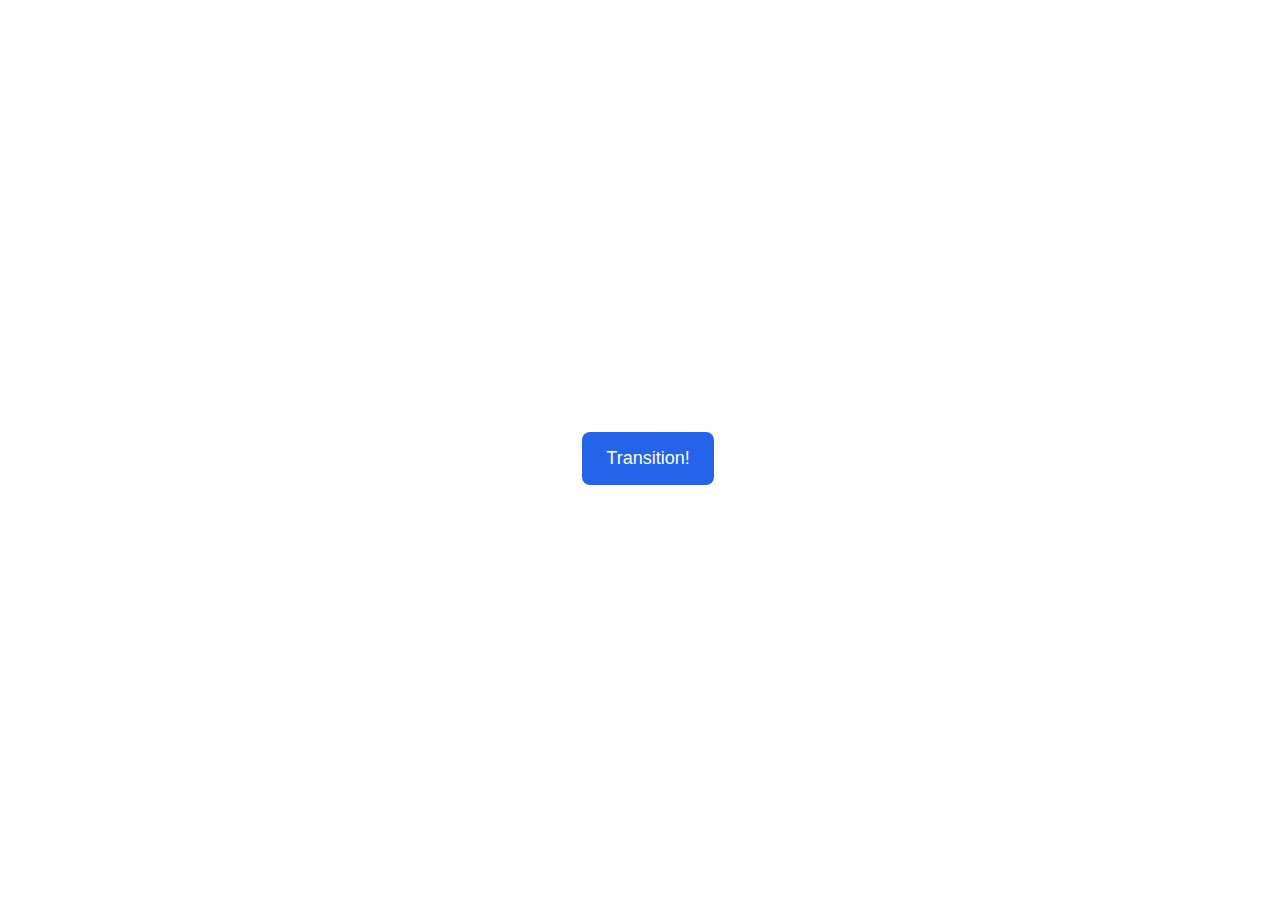
<file: animation/01-button-hover/index.html>
<!DOCTYPE html>
<html lang="en">
  <head>
    <meta charset="UTF-8" />
    <meta http-equiv="X-UA-Compatible" content="IE=edge" />
    <meta name="viewport" content="width=device-width, initial-scale=1.0" />
    <title>Button Hover</title>
    <link rel="stylesheet" href="style.css" />
  </head>
  <body>
    <div id="transition-container">
      <button>Transition!</button>
    </div>
  </body>
</html>
</file>
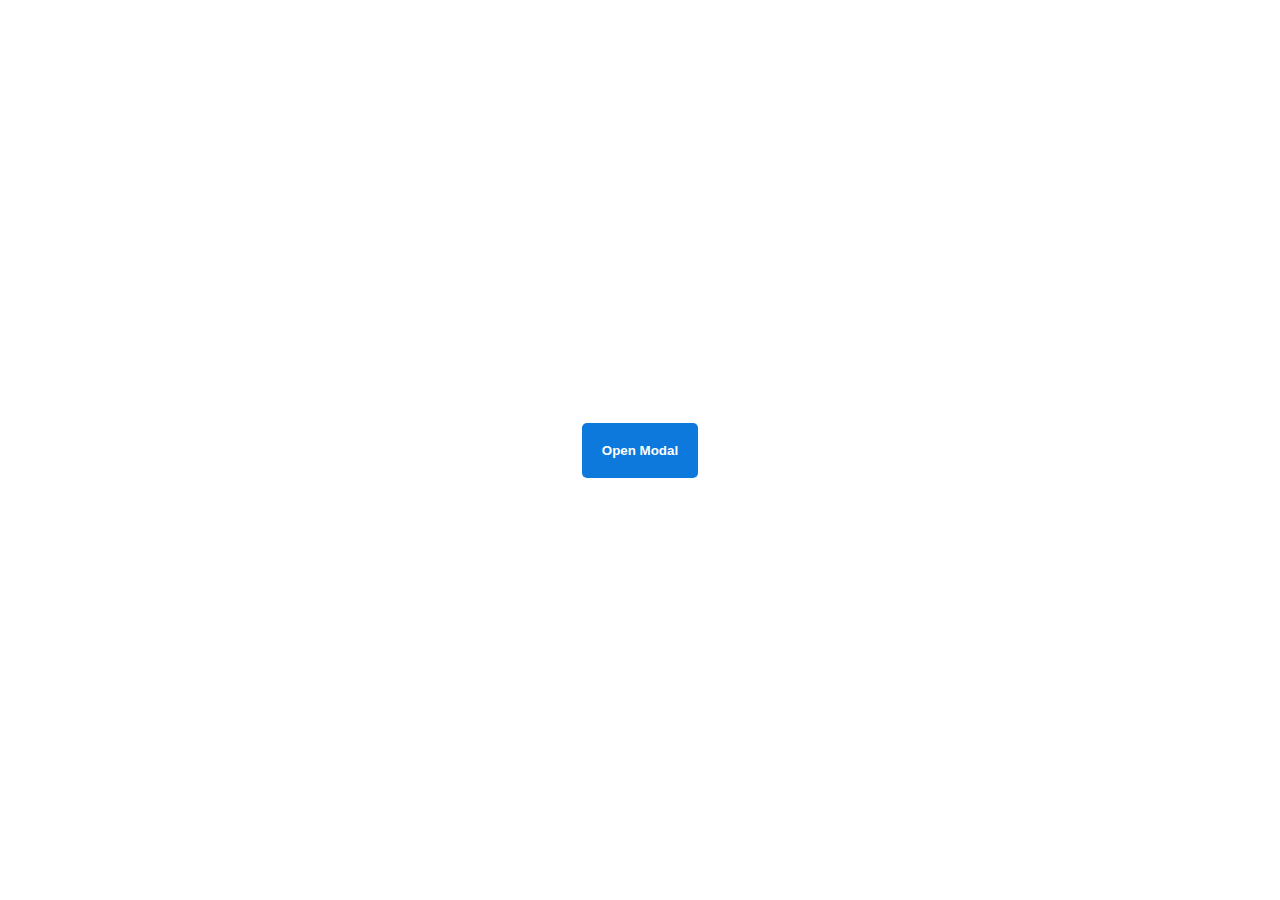
<file: animation/02-pop-up/index.html>
<!DOCTYPE html>
<html lang="en">
  <head>
    <meta charset="UTF-8" />
    <meta http-equiv="X-UA-Compatible" content="IE=edge" />
    <meta name="viewport" content="width=device-width, initial-scale=1.0" />
    <title>Popup</title>
    <link rel="stylesheet" href="style.css" />
  </head>
  <body>
    <div class="backdrop"></div>
    <div class="popup-modal">
      <h1>Look at me!</h1>
      <p>I'm a pop up dialog!</p>
      <button id="close-modal">Close Modal</button>
    </div>
    <div class="button-container">
      <button id="trigger-modal">Open Modal</button>
    </div>
    <script src="script.js"></script>
  </body>
</html>
</file>
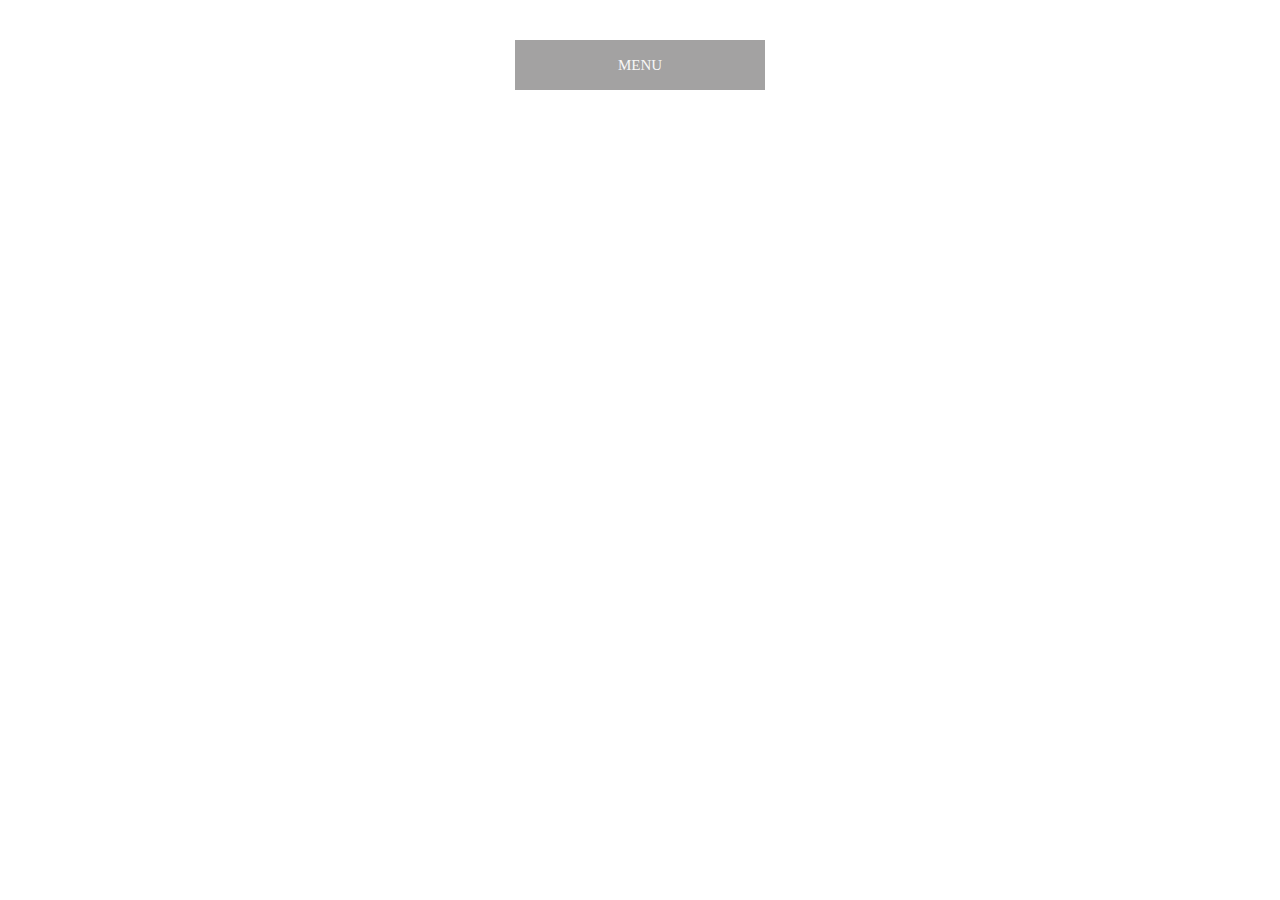
<file: animation/03-dropdown-menu/index.html>
<!DOCTYPE html>
<html lang="en">
  <head>
    <meta charset="UTF-8" />
    <meta http-equiv="X-UA-Compatible" content="IE=edge" />
    <meta name="viewport" content="width=device-width, initial-scale=1.0" />
    <title>Dropdown Menu</title>
    <link rel="stylesheet" href="style.css" />
  </head>
  <body>
    <div class="dropdown-container">
        <div class="menu-title">MENU</div>
        <ul class="dropdown-menu">
            <li>ITEM 1</li>
            <li>ITEM 2</li>
            <li>ITEM 3</li>
            <li>ITEM 4</li>
            <li>ITEM 5</li>
        </ul>
    </div>
    <script src="script.js"></script>
  </body>
</html>
</file>
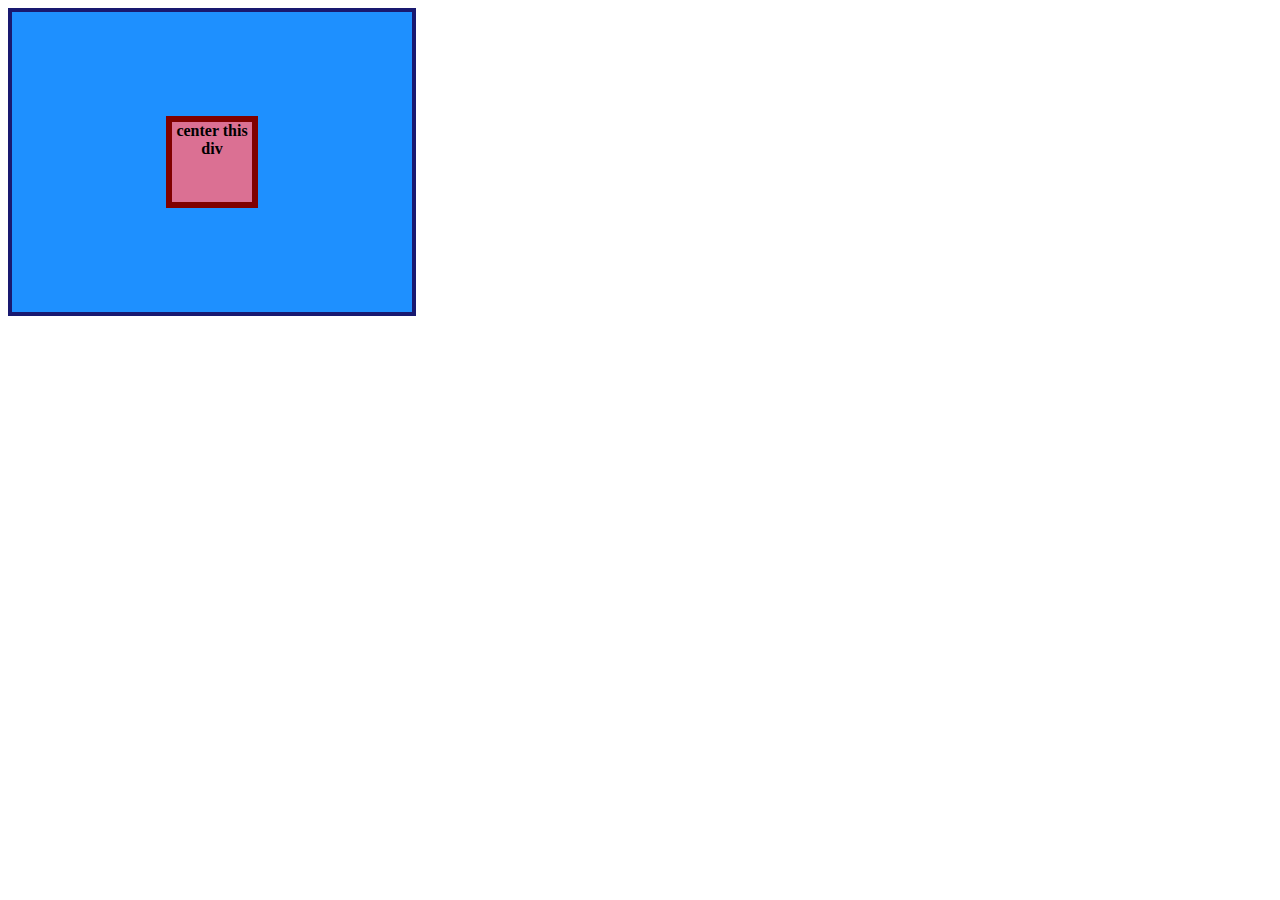
<file: flex/01-flex-center/index.html>
<!DOCTYPE html>
<html lang="en">
  <head>
    <meta charset="UTF-8">
    <meta http-equiv="X-UA-Compatible" content="IE=edge">
    <meta name="viewport" content="width=device-width, initial-scale=1.0">
    <title>CENTER THIS DIV</title>
    <link rel="stylesheet" href="style.css">
  </head>
  <body>
    <div class="container">
      <div class="box">center this div</div>
    </div>
  </body>
</html>
</file>
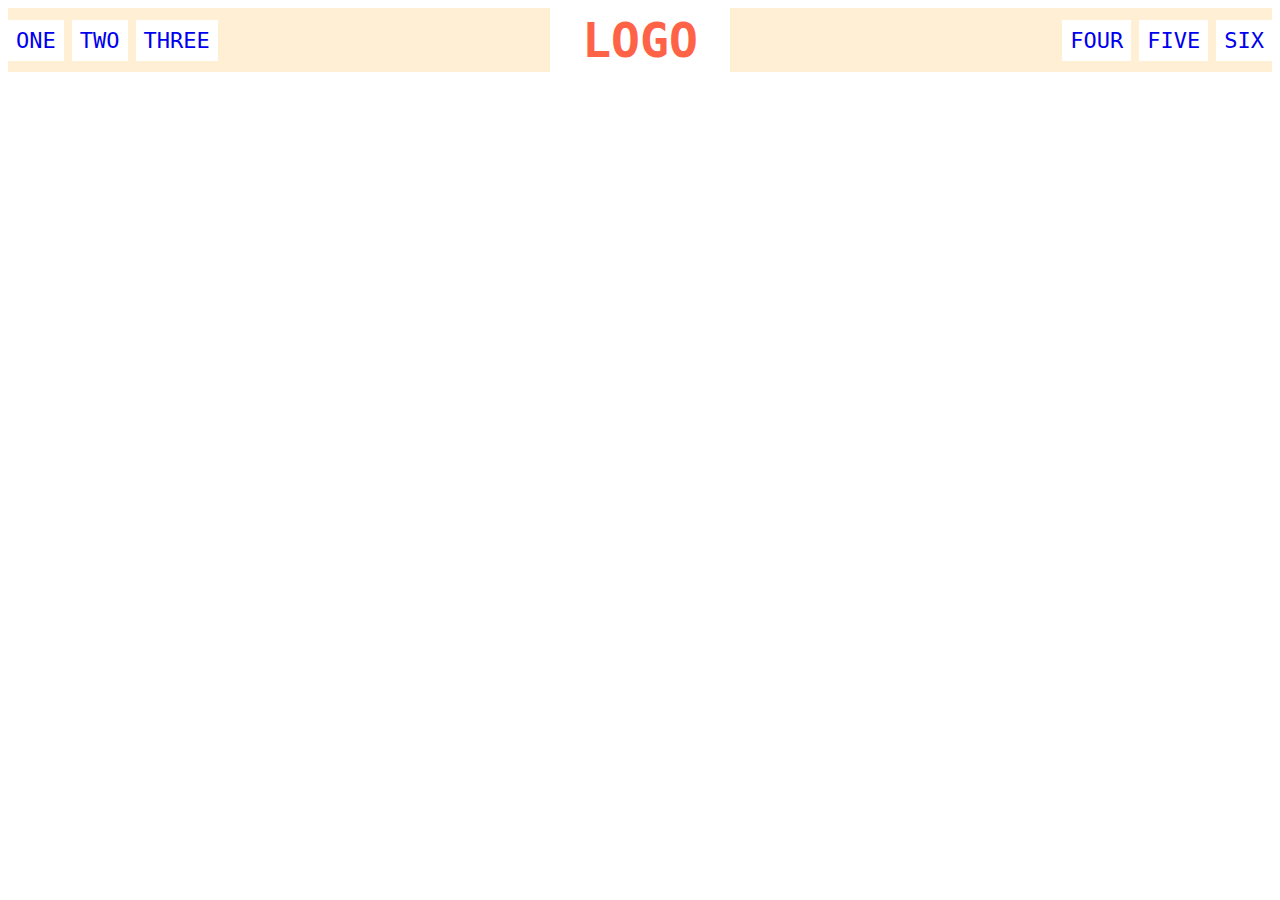
<file: flex/02-flex-header/index.html>
<!DOCTYPE html>
<html lang="en">
  <head>
    <meta charset="UTF-8">
    <meta http-equiv="X-UA-Compatible" content="IE=edge">
    <meta name="viewport" content="width=device-width, initial-scale=1.0">
    <title>Flex Header</title>
    <link rel="stylesheet" href="style.css">
  </head>
  <body>
    <div class="header">
      <div class="left-links">
        <ul>
          <li><a href="#">ONE</a></li>
          <li><a href="#">TWO</a></li>
          <li><a href="#">THREE</a></li>
        </ul>
      </div>
      <div class="logo">LOGO</div>
      <div class="right-links">
        <ul>
          <li><a href="#">FOUR</a></li>
          <li><a href="#">FIVE</a></li>
          <li><a href="#">SIX</a></li>
        </ul>
      </div>
    </div>
  </body>
</html>
</file>
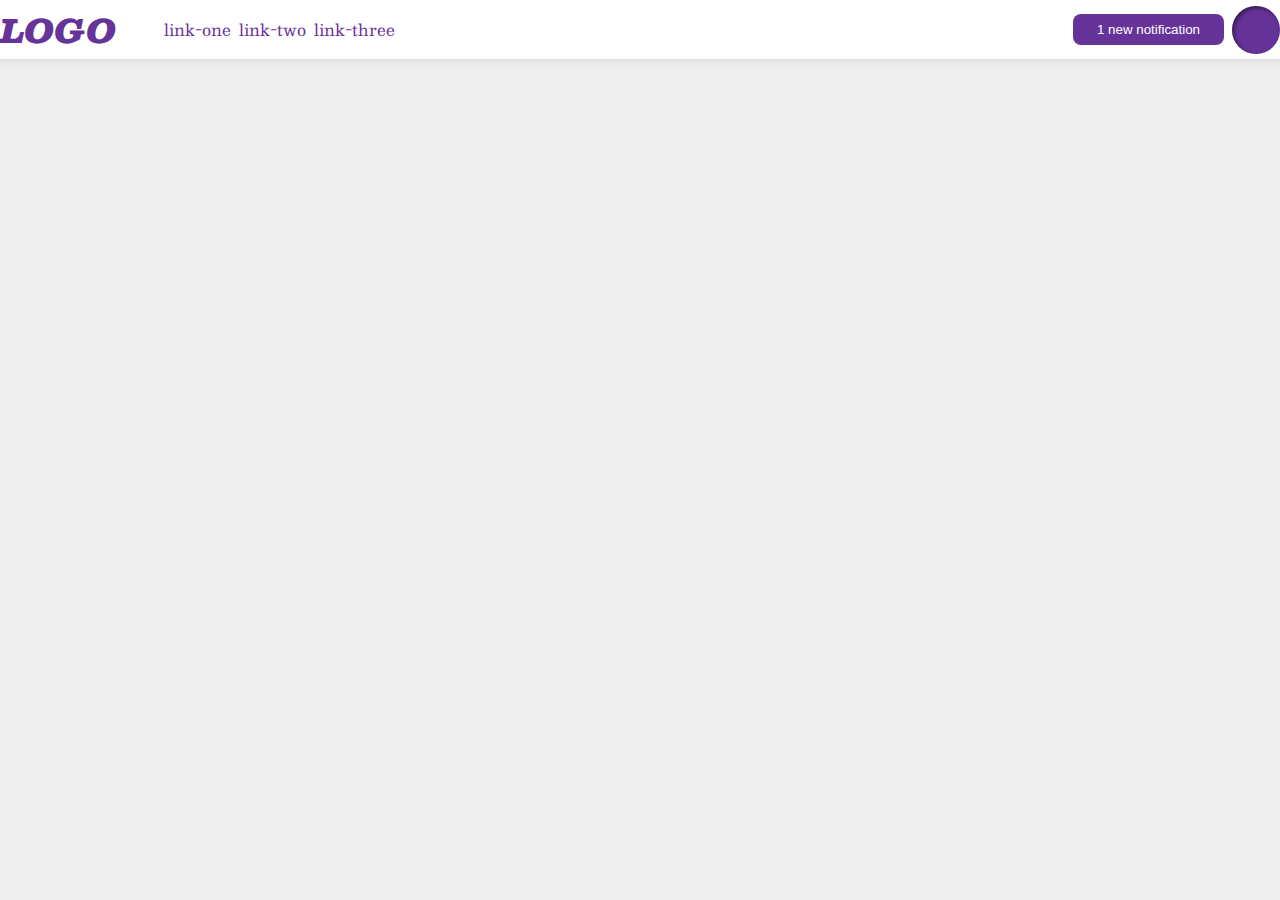
<file: flex/03-flex-header-2/index.html>
<!DOCTYPE html>
<html lang="en">
  <head>
    <meta charset="UTF-8">
    <meta http-equiv="X-UA-Compatible" content="IE=edge">
    <meta name="viewport" content="width=device-width, initial-scale=1.0">
    <title>Flex Header 2</title>
    <link rel="stylesheet" href="style.css">
  </head>
  <body>
    <div class="header">
      <div class="logo">
        LOGO
      </div>
      <ul class="links">
        <li><a href="google.com">link-one</a></li>
        <li><a href="google.com">link-two</a></li>
        <li><a href="google.com">link-three</a></li>
      </ul>
      <button class="notifications">
        1 new notification
      </button>
      <div class="profile-image"></div>
    </div>
  </body>
</html>
</file>
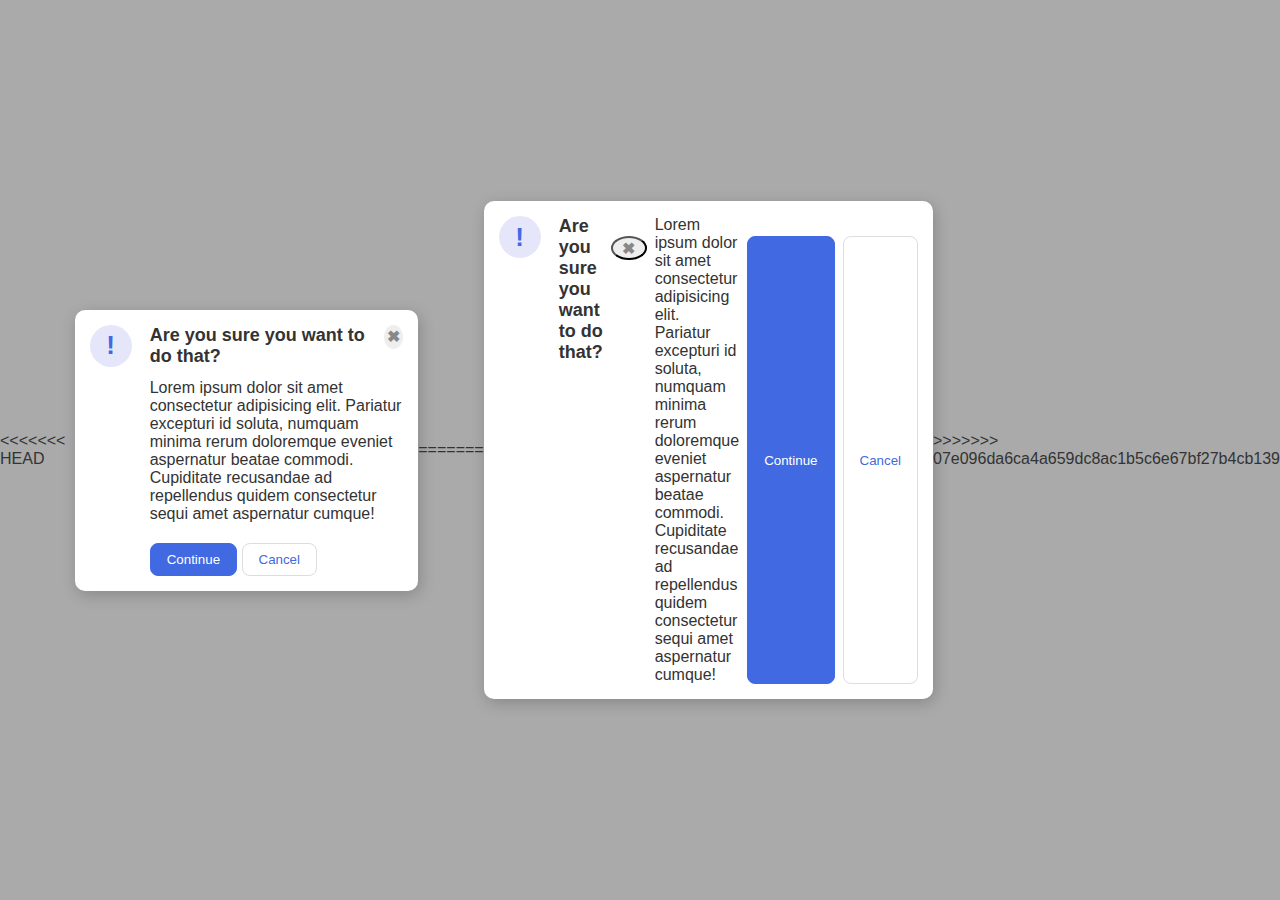
<file: flex/05-flex-modal/index.html>
<<<<<<< HEAD
<!DOCTYPE html>
<html lang="en">

<head>
  <meta charset="UTF-8">
  <meta http-equiv="X-UA-Compatible" content="IE=edge">
  <meta name="viewport" content="width=device-width, initial-scale=1.0">
  <link rel="stylesheet" href="style.css">
  <title>Modal</title>
</head>

<body>
  <div class="modal">
    <div class="icon">!</div>
    <div>
      <div class="top">
        <div class="header">Are you sure you want to do that?</div>
        <div class="close-button">✖</div>
      </div>
      <div class="text">Lorem ipsum dolor sit amet consectetur adipisicing elit. Pariatur excepturi id soluta, numquam
        minima rerum doloremque eveniet aspernatur beatae commodi. Cupiditate recusandae ad repellendus quidem
        consectetur sequi amet aspernatur cumque!</div>
      <button class="continue">Continue</button>
      <button class="cancel">Cancel</button>
    </div>
  </div>
</body>

=======
<!DOCTYPE html>
<html lang="en">
  <head>
    <meta charset="UTF-8">
    <meta http-equiv="X-UA-Compatible" content="IE=edge">
    <meta name="viewport" content="width=device-width, initial-scale=1.0">
    <link rel="stylesheet" href="style.css">
    <title>Modal</title>
  </head>
  <body>
    <div class="modal">
      <div class="icon">!</div>
      <div class="header">Are you sure you want to do that?</div>
      <button class="close-button">✖</button>
      <div class="text">Lorem ipsum dolor sit amet consectetur adipisicing elit. Pariatur excepturi id soluta, numquam minima rerum doloremque eveniet aspernatur beatae commodi. Cupiditate recusandae ad repellendus quidem consectetur sequi amet aspernatur cumque!</div>
      <button class="continue">Continue</button>
      <button class="cancel">Cancel</button>
    </div>
  </body>
>>>>>>> 07e096da6ca4a659dc8ac1b5c6e67bf27b4cb139
</html>
</file>
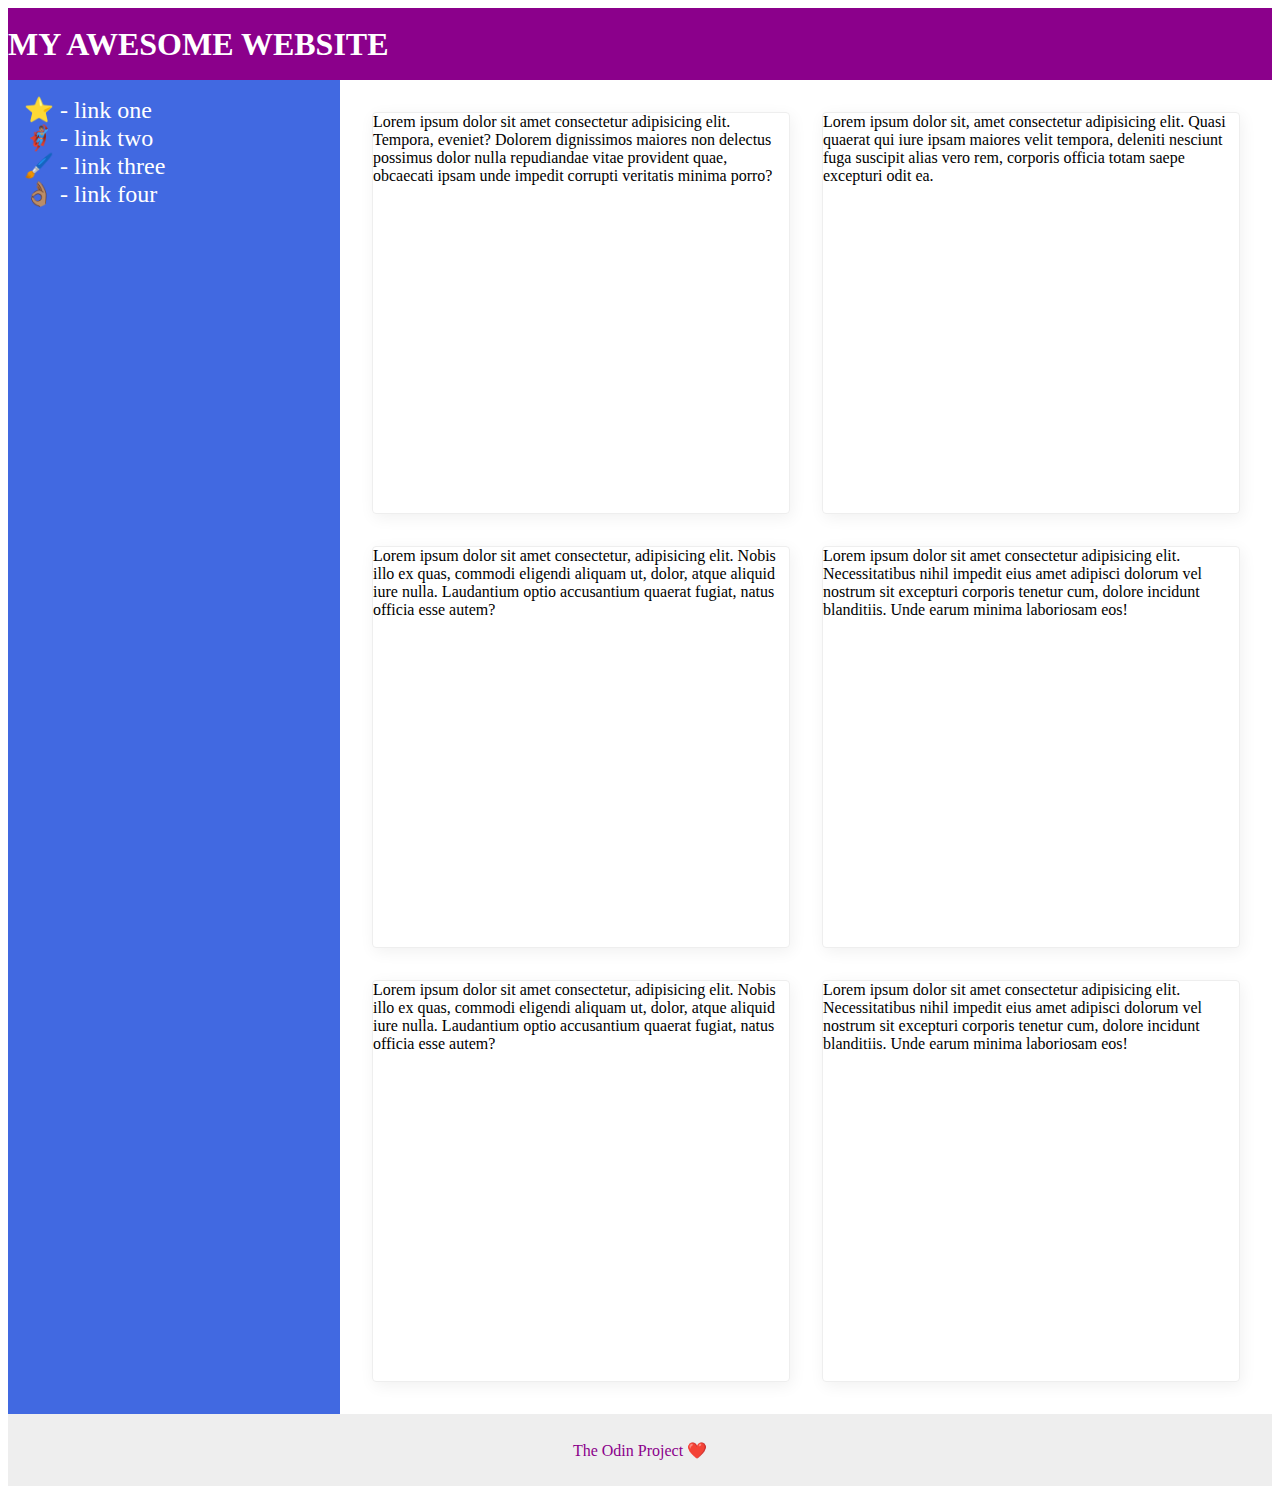
<file: flex/07-flex-layout-2/index.html>
<!DOCTYPE html>
<html lang="en">
  <head>
    <meta charset="UTF-8">
    <meta http-equiv="X-UA-Compatible" content="IE=edge">
    <meta name="viewport" content="width=device-width, initial-scale=1.0">
    <title>The Holy Grail</title>
    <link rel="stylesheet" href="style.css">
  </head>
  <body>
    <div class="header">
      MY AWESOME WEBSITE
    </div>
    <div class="content">
    <div class="sidebar">
      <ul>
        <li><a href="#">⭐ - link one</a></li>
        <li><a href="#">🦸🏽‍♂️ - link two</a></li>
        <li><a href="#">🖌️ - link three</a></li>
        <li><a href="#">👌🏽 - link four</a></li>
      </ul>
    </div>
    <div class="cards-container">
    <div class="card">Lorem ipsum dolor sit amet consectetur adipisicing elit. Tempora, eveniet? Dolorem dignissimos maiores non delectus possimus dolor nulla repudiandae vitae provident quae, obcaecati ipsam unde impedit corrupti veritatis minima porro?</div>
    <div class="card">Lorem ipsum dolor sit, amet consectetur adipisicing elit. Quasi quaerat qui iure ipsam maiores velit tempora, deleniti nesciunt fuga suscipit alias vero rem, corporis officia totam saepe excepturi odit ea.</div>
    <div class="card">Lorem ipsum dolor sit amet consectetur, adipisicing elit. Nobis illo ex quas, commodi eligendi aliquam ut, dolor, atque aliquid iure nulla. Laudantium optio accusantium quaerat fugiat, natus officia esse autem?</div>
    <div class="card">Lorem ipsum dolor sit amet consectetur adipisicing elit. Necessitatibus nihil impedit eius amet adipisci dolorum vel nostrum sit excepturi corporis tenetur cum, dolore incidunt blanditiis. Unde earum minima laboriosam eos!</div>
    <div class="card">Lorem ipsum dolor sit amet consectetur, adipisicing elit. Nobis illo ex quas, commodi eligendi aliquam ut, dolor, atque aliquid iure nulla. Laudantium optio accusantium quaerat fugiat, natus officia esse autem?</div>
    <div class="card">Lorem ipsum dolor sit amet consectetur adipisicing elit. Necessitatibus nihil impedit eius amet adipisci dolorum vel nostrum sit excepturi corporis tenetur cum, dolore incidunt blanditiis. Unde earum minima laboriosam eos!</div>
    </div>
  </div>
    <div class="footer">
      The Odin Project ❤️
    </div>
  </body>
</html>
</file>
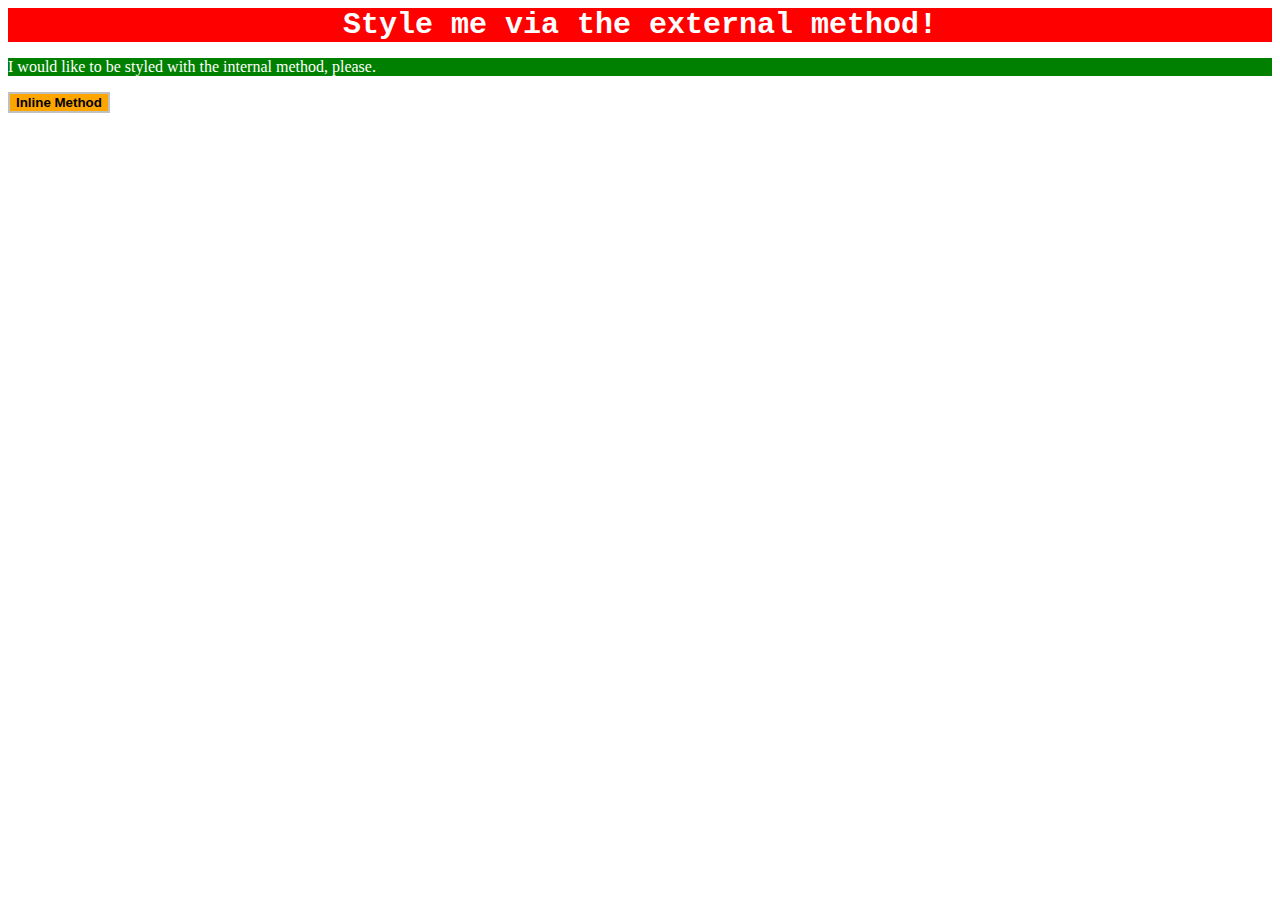
<file: foundations/01-css-methods/index.html>
<!DOCTYPE html>
<html lang="en">
  <head>
    <meta charset="UTF-8">
    <meta http-equiv="X-UA-Compatible" content="IE=edge">
    <meta name="viewport" content="width=device-width, initial-scale=1.0">
    <link rel="stylesheet" href="style.css">
    <title>Methods for Adding CSS</title>
    <style>
      p {
        background-color: green;
        color: white;
        width: auto;
      }
    </style>
  </head>
  <body>
    <div>Style me via the external method!</div>
    <p>I would like to be styled with the internal method, please.</p>
    <button style="background-color: orange; color: black; border: 2px solid silver; font-weight: 600;">Inline Method</button>
  </body>
</html>
</file>
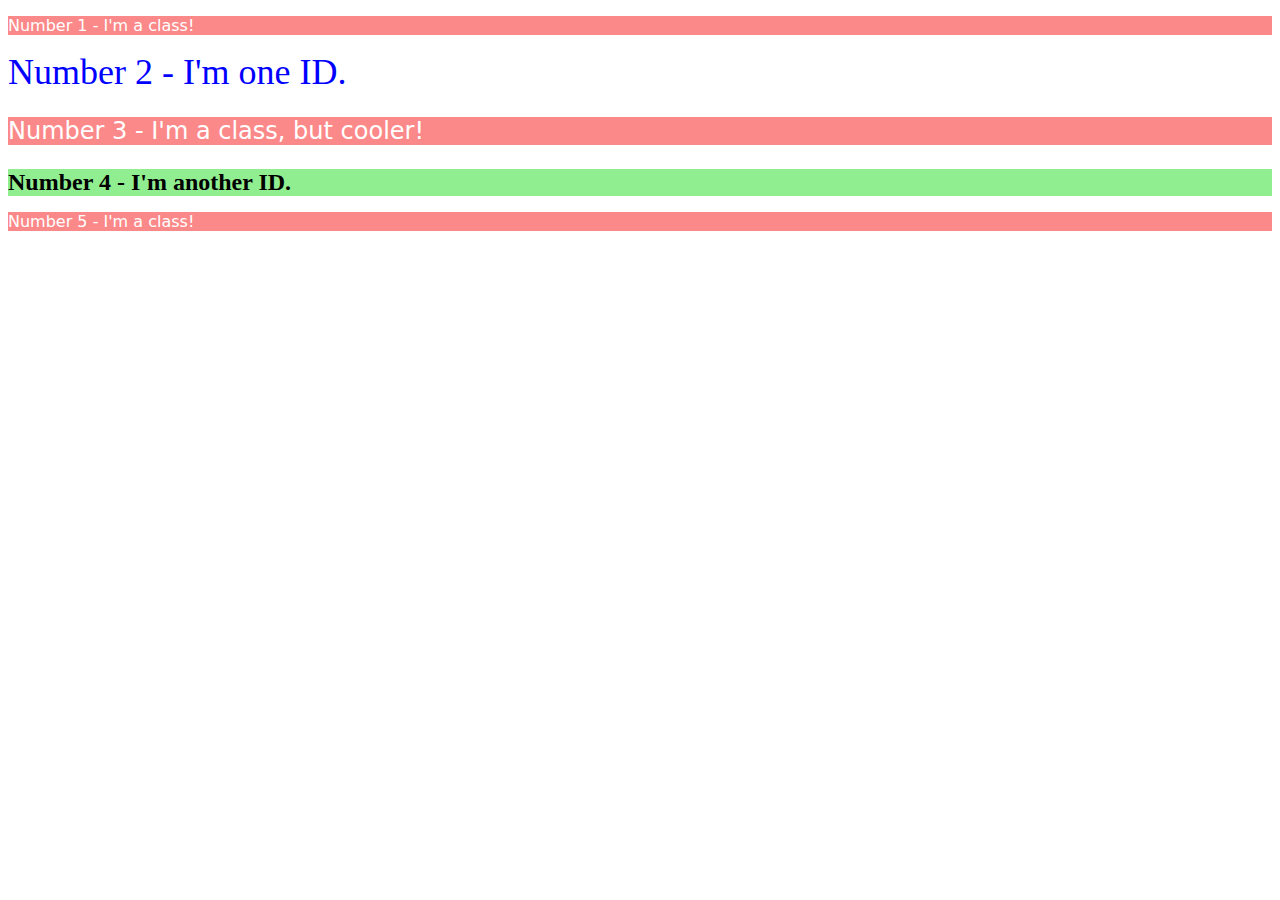
<file: foundations/02-class-id-selectors/index.html>
<!DOCTYPE html>
<html lang="en">
  <head>
    <meta charset="UTF-8">
    <meta http-equiv="X-UA-Compatible" content="IE=edge">
    <meta name="viewport" content="width=device-width, initial-scale=1.0">
    <title>Class and ID Selectors</title>
    <link rel="stylesheet" href="style.css">
  </head>
  <body>
    <p class="odd">Number 1 - I'm a class!</p>
    <div id="number2">Number 2 - I'm one ID.</div>
    <p class="odd cooler">Number 3 - I'm a class, but cooler!</p>
    <div id="number4">Number 4 - I'm another ID.</div>
    <p class="odd">Number 5 - I'm a class!</p>
  </body>
</html>
</file>
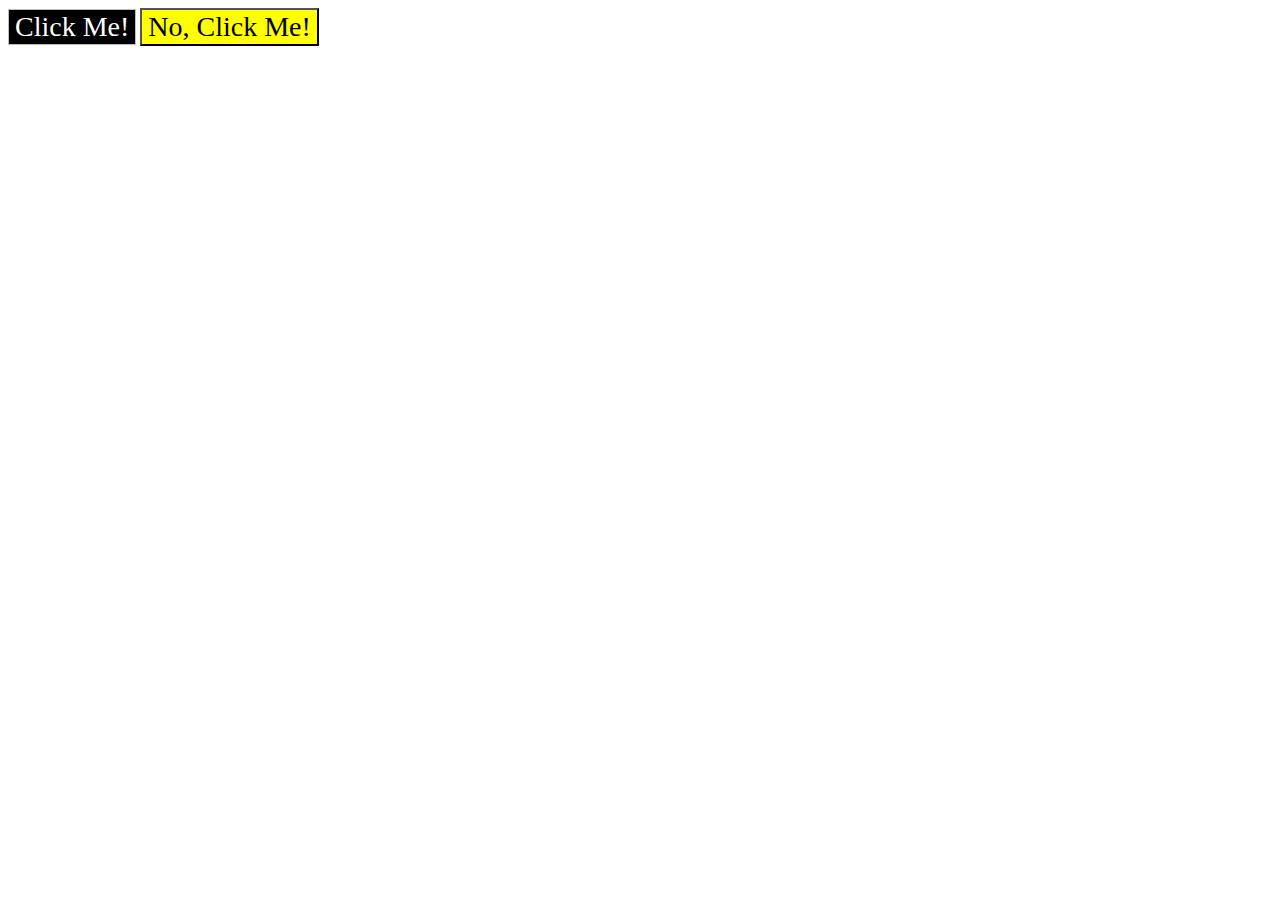
<file: foundations/03-grouping-selectors/index.html>
<!DOCTYPE html>
<html lang="en">
  <head>
    <meta charset="UTF-8">
    <meta http-equiv="X-UA-Compatible" content="IE=edge">
    <meta name="viewport" content="width=device-width, initial-scale=1.0">
    <title>Grouping Selectors</title>
    <link rel="stylesheet" href="style.css">
  </head>
  <body>
    <button class="first-elem">Click Me!</button>
    <button class="second-elem">No, Click Me!</button>
  </body>
</html>
</file>
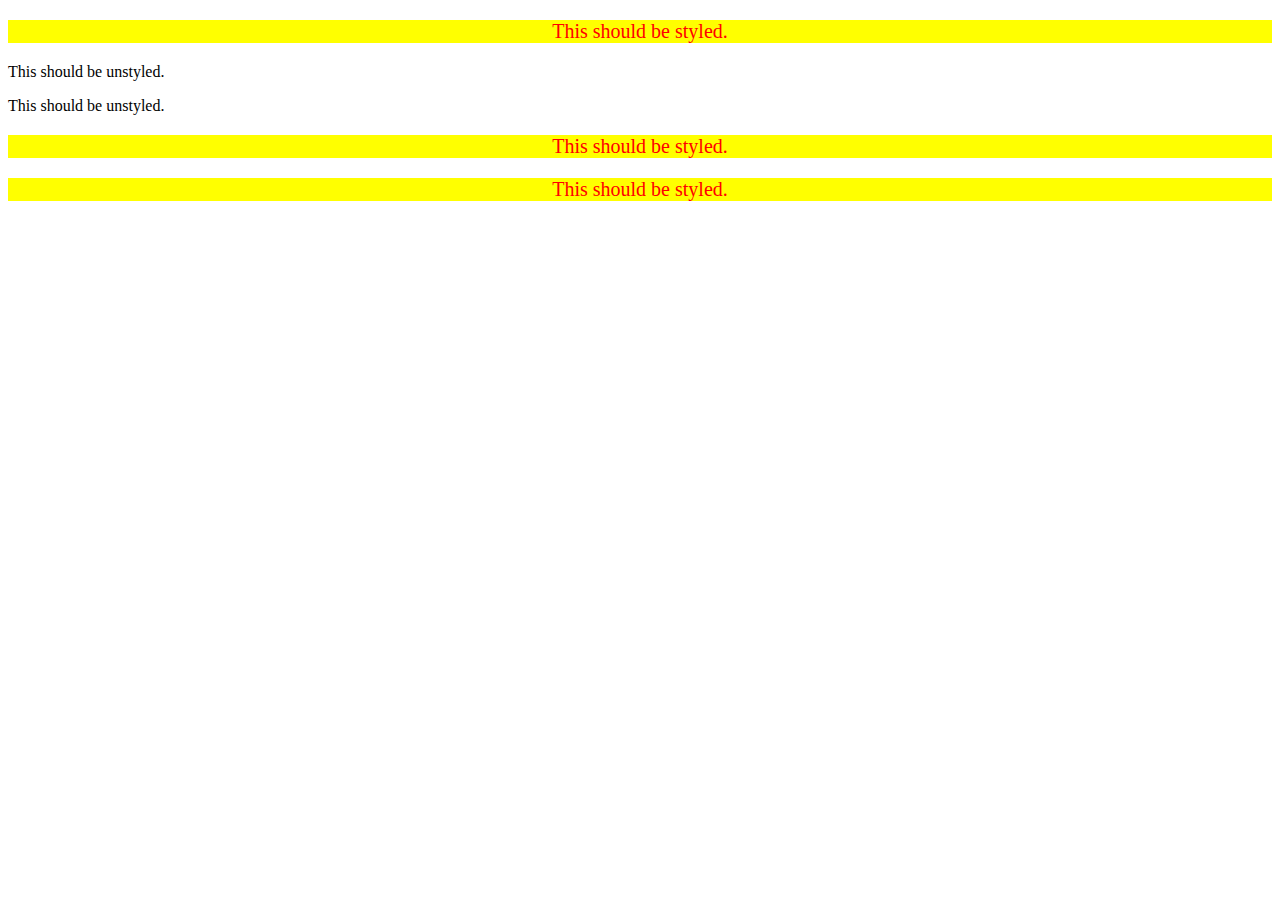
<file: foundations/05-descendant-combinator/index.html>
<!DOCTYPE html>
<html lang="en">
  <head>
    <meta charset="UTF-8">
    <meta http-equiv="X-UA-Compatible" content="IE=edge">
    <meta name="viewport" content="width=device-width, initial-scale=1.0">
    <title>Descendant Combinator</title>
    <link rel="stylesheet" href="style.css">
  </head>
  <body>
    <div class="container">
      <p class="text">This should be styled.</p>
    </div>
    <p class="text">This should be unstyled.</p>
    <p class="text">This should be unstyled.</p>
    <div class="container">
      <p class="text">This should be styled.</p>
      <p class="text">This should be styled.</p>
    </div>
  </body>
</html>
</file>
<file: animation/01-button-hover/style.css>
#transition-container {
  width: 100vw;
  height: 100vh;
  display: flex;
  flex-direction: column;
  justify-content: center;
  align-items: center;
  font-family: Arial, sans-serif;
}

button {
  border-radius: 8px;
  border: none;
  background-color: #2563eb;
  color: white;
  font-size: 18px;
  padding: 16px 24px;
  text-align: center;
  transition-property: transform;
  transition-duration: 0.5s;
  transition-timing-function: ease-in-out;
}

button:hover {
  transform: scale(1.25, 1.25);
}
</file>
<file: animation/02-pop-up/style.css>
* {
  padding: 0;
  margin: 0;
}

body {
  overflow: hidden;
}

.button-container {
  width: 100vw;
  height: 100vh;
  background-color: #ffffff;
  opacity: 100%;
  display: flex;
  align-items: center;
  justify-content: center;
}

button {
  padding: 20px;
  color: #ffffff;
  background-color: #0e79dd;
  border: none;
  border-radius: 5px;
  font-weight: 600;
}

.popup-modal {
  padding: 32px 64px;
  background-color: white;
  border: 1px solid black;
  border-radius: 10px;
  position: fixed;
  top: 50%;
  left: 50%;
  transform-origin: center;
  transform: translate(-50%, -50%);
  pointer-events: none;
  opacity: 0%;
  text-align: center;
  transition: transform 0.3s ease-in-out, opacity 0.2s ease;
  transform: translate(-50%, -100%);
}
.popup-modal p {
  margin-bottom: 24px;
}

.backdrop {
  pointer-events: none;
  position: fixed;
  inset: 0;
  background: #000;
  opacity: 0%;
}

.popup-modal.show {
  opacity: 100%;
  pointer-events: all;
  transform: translate(-50%, -50%);
}

.backdrop.show {
  opacity: 30%;
}
</file>
<file: animation/03-dropdown-menu/style.css>
.dropdown-container {
  max-width: 250px;
  margin: 40px auto;
  text-align: center;
  line-height: 50px;
  font-size: 15px;
  color: rgb(247, 247, 247);
  cursor: pointer;
}

.menu-title {
  background-color: rgb(163, 162, 162);
}

.dropdown-menu {
  list-style: none;
  padding: 0;
  margin: 0;
  background-color: rgb(99, 97, 97);
  display: none;
}

ul.dropdown-menu li:hover {
  background: rgb(47, 46, 46);
}

.visible {
  display: block;
  animation: expand 500ms ease-out;
  transform-origin: top;
}

@keyframes expand {
  0% {
    transform: scaleY(0);
  }
  40% {
    transform: scaleY(0.5);
  }
  70% {
    transform: scaleY(0.9);
  }
  100% {
    transform: scaleY(1);
  }
}
</file>
<file: flex/01-flex-center/style.css>
.container {
  background: dodgerblue;
  border: 4px solid midnightblue;
  width: 400px;
  height: 300px;
  justify-content: center;
  align-items: center;
  display: flex;
}

.box {
  background: palevioletred;
  font-weight: bold;
  text-align: center;
  border: 6px solid maroon;
  width: 80px;
  height: 80px;
}
</file>
<file: flex/02-flex-header/style.css>
.header  {
  font-family: monospace;
  background: papayawhip;
  display: flex;
  justify-content: space-between;
  align-items: center;
}

.logo {
  font-size: 48px;
  font-weight: 900;
  color: tomato;
  background: white;
  padding: 4px 32px;
}

ul {
  /* this removes the dots on the list items*/
  list-style-type: none;
  margin: 0;
  padding: 0;
  display: flex;
  justify-content: space-around;
  gap: 8px;
}

a {
  font-size: 22px;
  background: white;
  padding: 8px;
  /* this removes the line under the links */
  text-decoration: none;
}
</file>
<file: flex/03-flex-header-2/style.css>
/* this is some magical font-importing.  
you'll learn about it later. */
@import url('https://fonts.googleapis.com/css2?family=Besley:ital,wght@0,400;1,900&display=swap');

body {
  margin: 0;
  background: #eee;
  font-family: Besley, serif;
}

.header {
  background: white;
  border-bottom: 1px solid #ddd;
  box-shadow: 0 0 8px rgba(0,0,0,.1);
  display: flex;
  justify-content: space-between;
  align-items: center;
  gap: 8px;
}

.profile-image {
  background: rebeccapurple;
  box-shadow: inset 2px 2px 4px rgba(0,0,0,.5);
  border-radius: 50%;
  width: 48px;
  height: 48px;
  flex: none;
}

.logo {
  color: rebeccapurple;
  font-size: 32px;
  font-weight: 900;
  font-style: italic;
}

button {
  border: none;
  border-radius: 8px;
  background: rebeccapurple;
  color: white;
  padding: 8px 24px;
  flex: none;
}

a {
  /* this removes the line under our links */
  text-decoration: none;
  color: rebeccapurple;
  flex: 1;
}

ul {
  list-style-type: none;
  display: flex;
  justify-content: start;
  gap: 8px;
  flex: 1 0 16px;
}
</file>
<file: flex/05-flex-modal/style.css>
<<<<<<< HEAD
@import url('https://fonts.googleapis.com/css2?family=Roboto:wght@400;700&display=swap');

html, body {
  height: 100%;
}

body {
  font-family: Roboto, sans-serif;
  margin: 0;
  background: #aaa;
  color: #333;
  /* I'll give you this one for free lol */
  display: flex;
  align-items: center;
  justify-content: center;
}

.modal {
  background: white;
  width: 480px;
  border-radius: 10px;
  box-shadow: 2px 4px 16px rgba(0,0,0,.2);
  display: flex;
  padding: 15px;
  gap: 8px;
}

.icon {
  color: royalblue;
  font-size: 26px;
  font-weight: 700;
  background: lavender;
  width: 42px;
  height: 42px;
  border-radius: 50%;
  display: flex;
  align-items: center;
  justify-content: center;
  flex: none;
  margin-right: 10px;
}

.close-button {
  background: #eee;
  border-radius: 50%;
  color: #888;
  font-weight: 600;
  font-size: 16px;
  height: 24px;
  width: 24px;
  display: flex;
  align-items: center;
  justify-content: center;
}

button {
  padding: 8px 16px;
  border-radius: 8px;
  margin-top: 20px;
}

button.continue {
  background: royalblue;
  border: 1px solid royalblue;
  color: white;
}

button.cancel {
  background: white;
  border: 1px solid #ddd;
  color: royalblue;
}

.top{
  display: flex;
  justify-content: space-between;
}

.header {
  font-weight: bold;
  font-size: 18px;
  margin-bottom: 12px;
=======
@import url('https://fonts.googleapis.com/css2?family=Roboto:wght@400;700&display=swap');

html, body {
  height: 100%;
}

body {
  font-family: Roboto, sans-serif;
  margin: 0;
  background: #aaa;
  color: #333;
  /* I'll give you this one for free lol */
  display: flex;
  align-items: center;
  justify-content: center;
}

.modal {
  background: white;
  width: 480px;
  border-radius: 10px;
  box-shadow: 2px 4px 16px rgba(0,0,0,.2);
}

.icon {
  color: royalblue;
  font-size: 26px;
  font-weight: 700;
  background: lavender;
  width: 42px;
  height: 42px;
  border-radius: 50%;
  display: flex;
  align-items: center;
  justify-content: center;
}

.close-button {
  background: #eee;
  border-radius: 50%;
  color: #888;
  font-weight: 400;
  font-size: 16px;
  height: 24px;
  width: 24px;
  display: flex;
  align-items: center;
  justify-content: center;
  border: 1px solid #eee;
  padding: 0;
}

button {
  cursor: pointer;
  padding: 8px 16px;
  border-radius: 8px;
}

button.continue {
  background: royalblue;
  border: 1px solid royalblue;
  color: white;
}

button.cancel {
  background: white;
  border: 1px solid #ddd;
  color: royalblue;
>>>>>>> 07e096da6ca4a659dc8ac1b5c6e67bf27b4cb139
}
</file>
<file: flex/07-flex-layout-2/style.css>
<<<<<<< HEAD
body {
  font-family: -apple-system, BlinkMacSystemFont, 'Segoe UI', Roboto, Oxygen, Ubuntu, Cantarell, 'Open Sans', 'Helvetica Neue', sans-serif;
  margin: 0;
  min-height: 100vh;
  display: flex;
  flex-direction: column;
  justify-content: space-between;
}

.header {
  height: 72px;
  background: darkmagenta;
  color: white;
  font-size: 32px;
  font-weight: 900;
}

.footer {
  height: 72px;
  background: #eee;
  color: darkmagenta;
  justify-content: center;
}

.sidebar {
  width: 300px;
  background: royalblue;
  flex-shrink: 0;
  padding: 16px;
}

.card {
  border: 1px solid #eee;
  box-shadow: 2px 4px 16px rgba(0,0,0,.06);
  border-radius: 4px;
}

.content {
  display: flex;
  flex: auto;
}

.header , .footer {
  display: flex;
  align-items: center;
}

ul {
  list-style-type: none;
  padding: 0;
  margin: 0;
}

a {
  font-size: 24px;
  text-decoration: none;
  color: white;
}

.cards-container {
  display: flex;
  flex-wrap: wrap;
  gap: 32px;
  padding: 32px;
  justify-content: space-around;
}

.card {
  display: flex;
  flex: 1 1 300px;
  min-height: 400px;
=======
body {
  font-family: -apple-system, BlinkMacSystemFont, 'Segoe UI', Roboto, Oxygen, Ubuntu, Cantarell, 'Open Sans', 'Helvetica Neue', sans-serif;
  margin: 0;
  min-height: 100vh;
}

.header {
  height: 72px;
  background: darkmagenta;
  color: white;
}

.footer {
  height: 72px;
  background: #eee;
  color: darkmagenta;
}

.sidebar {
  width: 300px;
  background: royalblue;
  box-sizing: border-box;
}

.card {
  border: 1px solid #eee;
  box-shadow: 2px 4px 16px rgba(0,0,0,.06);
  border-radius: 4px;
>>>>>>> 07e096da6ca4a659dc8ac1b5c6e67bf27b4cb139
}
</file>
<file: foundations/01-css-methods/style.css>
div {
    background-color: red;
    color: white;
    width: auto;
    font-family: 'Courier New', Courier, monospace;
    font-size: 30px;
    font-weight: 700;
    text-align: center;
}
</file>
<file: foundations/02-class-id-selectors/style.css>
.odd {
    color: white;
    background-color: rgb(252, 137, 137);
    font-family: "Verdana","DejaVu Sans", sans-serif;
}
#number2 {
    color: blue;
    font-size: 36px;
}
.odd.cooler {
    font-size: 24px;
}
#number4 {
    background-color: lightgreen;
    font-size: 24px;
    font-weight: bold;
}
</file>
<file: foundations/03-grouping-selectors/style.css>
.first-elem,
.second-elem {
    font-size: 28px;
    font-family: "Times New Roman", Helvetica, sans-serif;
}

.first-elem {
    background-color: rgb(0, 0, 0);
    color: rgb(255, 255, 255);
    border: 1px solid rgb(189, 189, 189);
}
.second-elem {
    background-color: yellow;
}
</file>
<file: foundations/05-descendant-combinator/style.css>
div .text {
    background-color: yellow;
    font-size: 20px;
    color: red;
    text-align: center;
}
</file>
